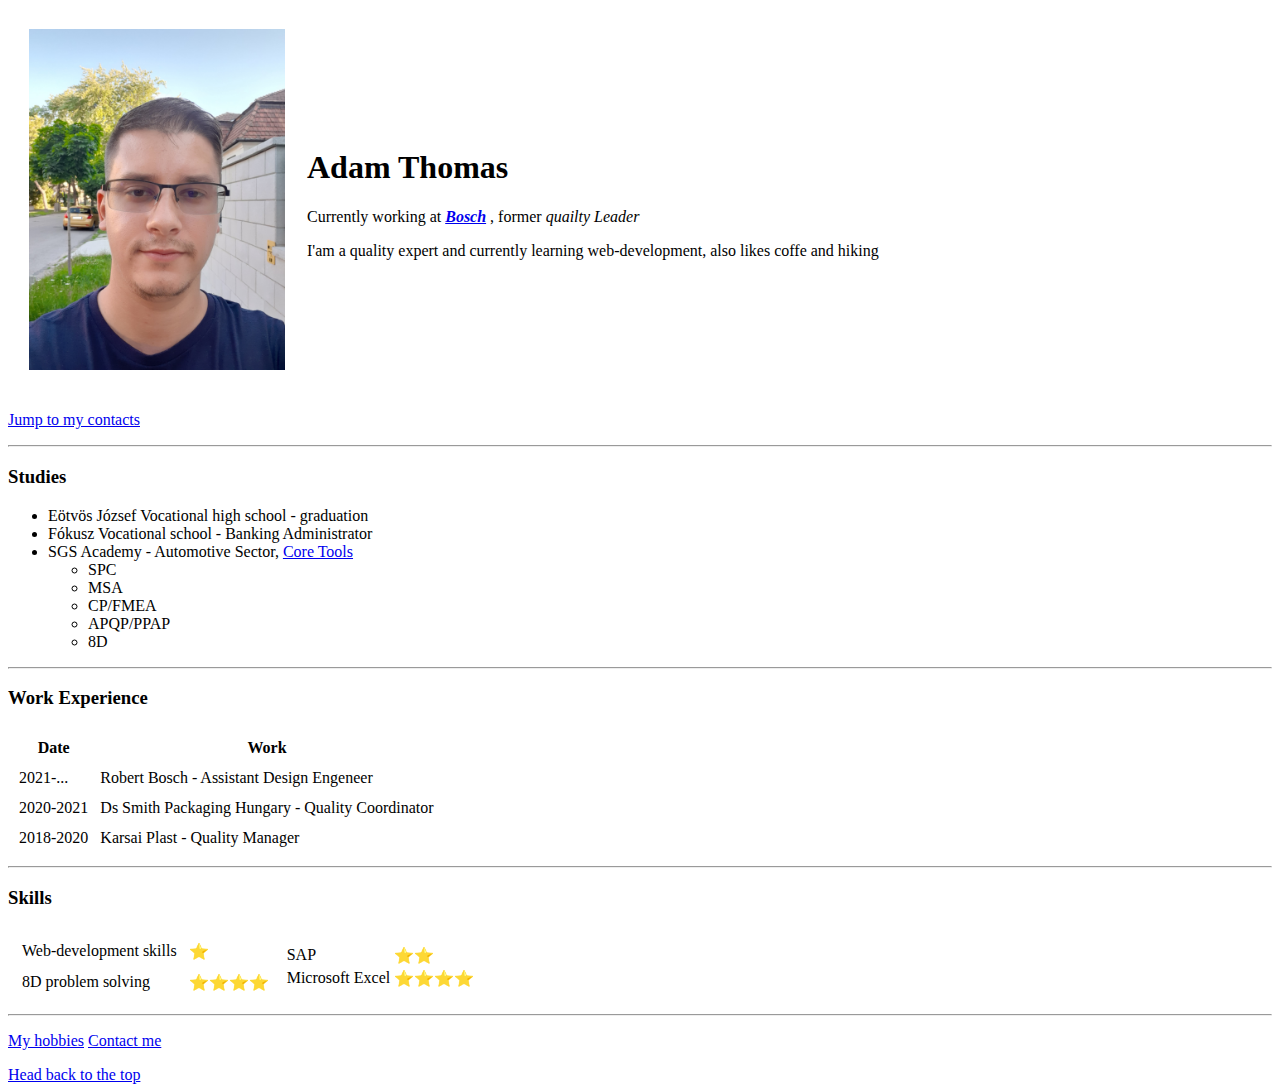
<file: index.html>
<!DOCTYPE html>
<html lang="en" dir="ltr">

<head>
  <meta charset="utf-8">
  <link rel="stylesheet" type=“text/css” href="style.css"> <!-- Megidézi a Stílusokért felelős CSS- filet ami így érvényes lesz az egész weboldalra -->
  <title>Adam Thomas web page</title>
</head>

<body>
  <table cellspacing="20">
    <tr>
      <td><img src="me.jpg" alt="A picture about Adam Thomas" width="256"</td>
      <td>
        <div class="introduction">
        <h1>Adam Thomas</h1>
        <p>Currently working at <em> <a href="https://www.bosch.hu/"><strong>Bosch</strong></a> </em> , former <em>quailty Leader</em></p>
        <p>I'am a quality expert and currently learning web-development, also likes coffe and hiking</p>
          </div>
      </td>
    </tr>
  </table>
  <p> <a href="#contact-me">Jump to my contacts</a> </p>
  <hr>
  <h3>Studies</h3>
  <ul>
    <li>Eötvös József Vocational high school - graduation</li>
    <li>Fókusz Vocational school - Banking Administrator</li>
    <li>SGS Academy - Automotive Sector, <a
        href="https://www.udemy.com/course/iatf-16949-core-tools-basiswissen/?utm_source=adwords-learn&utm_medium=udemyads&utm_campaign=INTL-AW-PROS-ALL-DE-DSA-DE-GER_._ci__._sl_GER_._vi_ALL_._sd_All_._la_DE_._&utm_content=deal4584&utm_term=_._ag_61564678013_._ad_372874095721_._de_c_._dm__._pl__._ti_dsa-793886731333_._li_9062969_._pd__._&gclid=CjwKCAjwhaaKBhBcEiwA8acsHPPyYYrd9kjKQkwPr2UJgBjHfREQKcUJo8SZez5nLVOI6RSrvmU4zhoC_0sQAvD_BwE">Core
        Tools</a> </li>
    <ul>
      <li>SPC</li>
      <li>MSA</li>
      <li>CP/FMEA</li>
      <li>APQP/PPAP</li>
      <li>8D</li>
    </ul>
  </ul>
  <hr>
  <h3>Work Experience</h3>
  <table cellspacing="10">
    <thead>
      <tr>
        <th>Date</th>
        <th>Work</th>
      </tr>
    </thead>
    <tbody>
      <tr>
        <td>2021-...</td>
        <td>Robert Bosch - Assistant Design Engeneer</td>
      </tr>
      <tr>
        <td>2020-2021</td>
        <td>Ds Smith Packaging Hungary - Quality Coordinator</td>
      </tr>
      <tr>
        <td>2018-2020</td>
        <td>Karsai Plast - Quality Manager</td>
      </tr>
    </tbody>
  </table>
  <hr>
  <h3>Skills</h3> <!-- (Depricated/downgraded megoldás, javascriptel jobb)A következőben egy nested table lesz, a táblában szereplő 1 px nagyságú keret csak a táblákra kerül rá és így érhető el a végeredmény -->
  <table>
    <tr>
      <!-- table raw ami a táblán belül magába foglalja az adatokat.-->
      <td>
        <!-- itt kezdődik az első nestelt td vagyis cella -->
        <table cellspacing="10">
          <tr>
            <td>Web-development skills </td>
            <td>⭐ </td>
          </tr>
          <tr>
            <td> 8D problem solving </td>
            <td>⭐⭐⭐⭐</td>
          </tr>
        </table cellspacing="10">
      </td> <!-- és itt ér véget, ezen belül egy külön álló tábla található két egymás alá kerülű row-al és két egymás mellé kerülő td -->
      <td>
        <!-- Ez pedig a második nestelt td cella, amik egymás mellé kerülnek, vagyis egymás mellé húzza az ebben nestelt különálló táblát -->
        <table>
          <tr>
            <td> SAP </td>
            <td>⭐⭐</td>
          </tr>
          <tr>
            <td>Microsoft Excel </td>
            <td>⭐⭐⭐⭐</td>
          </tr>
        </table>
      </td> <!-- nestelt 2. td vége -->
    </tr> <!-- Legelső tr vége -->
  </table> <!-- teljes tábla vége -->
  <hr>
 <p> <a href="My hobbies.html">My hobbies</a> <a id="contact-me" href="Contact me.html">Contact me</a> </p>
  <a href="#top">Head back to the top</a>
</body>

</html>
</file>
<file: style.css>
.introduction {
  width: 30em;
    border: 1px solid #333;
    box-shadow: 8px 8px 5px #444;
    padding: 8px 12px;
    background-image: linear-gradient(180deg, #fff, #ddd 40%, #ccc);
}
body {
                  background-color: rgb(189, 244, 236);
                  background-image: url(background.jpg);
                  background-position: center;
                  background-size: cover;
                  background-repeat: no-repeat;
                  color: white;
}
/* .hero-image {
  background-image: url("photographer.jpg"); /* The image used
  background-color: #cccccc; /* Used if the image is unavailable
  height: 500px; /* You must set a specified height
  background-position: center; /* Center the image
  background-repeat: no-repeat; /* Do not repeat the image
  background-size: cover; /* Resize the background image to cover the entire container
}
*/
hr {
  border-style: none;
  width: 30%;
  border-top: 5px dotted grey;
}
h1 {
color: #66bfbf;
text-shadow: 2px 2px 5px red;
}
h3 {
color: #66bfbf;
}
a {
  color: #d5f4e6;
}
</file>
